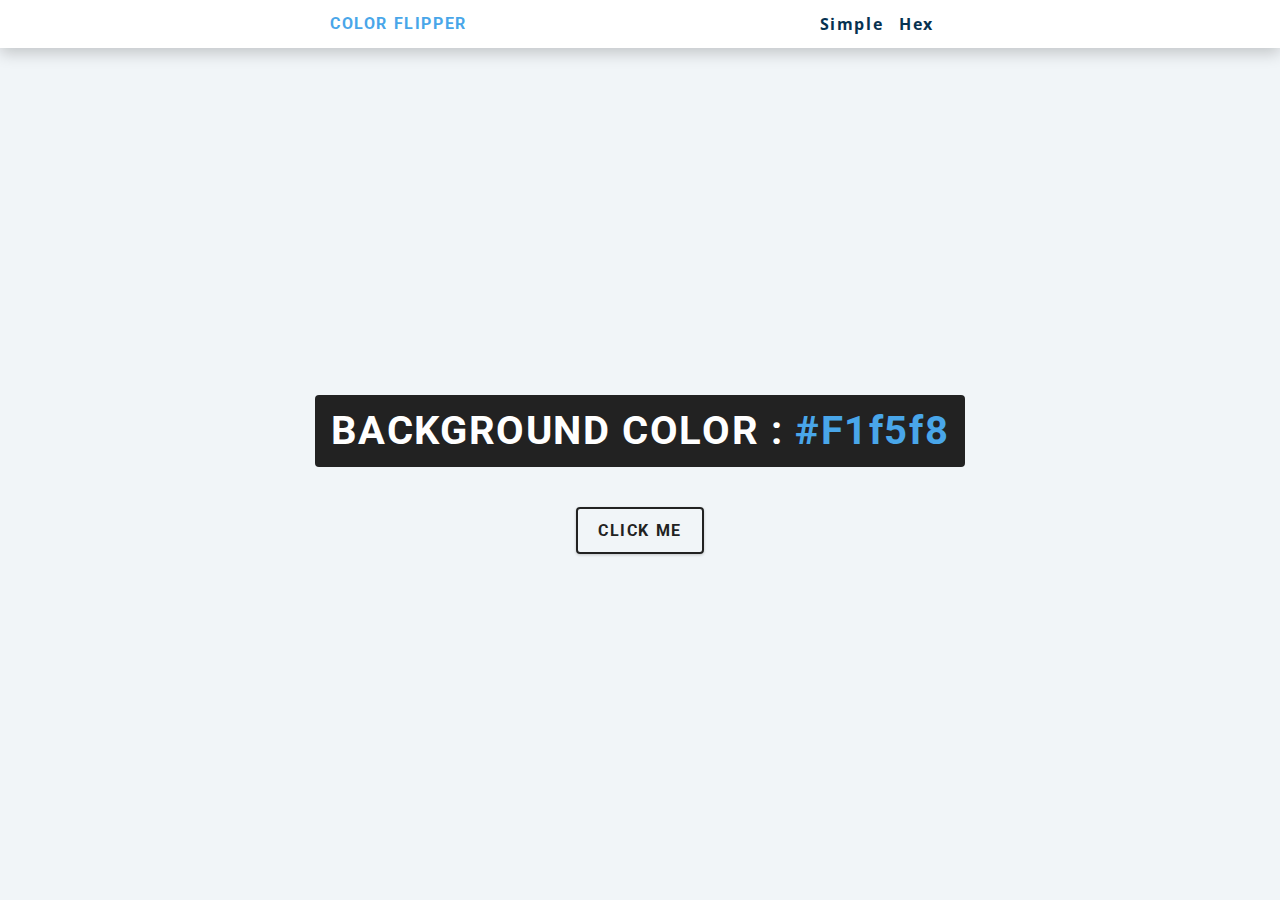
<file: index.html>
<!DOCTYPE html>
<html>
  <head>
    <meta charset="utf-8">
    <title>Color Flipper</title>
    <meta name="viewport">
    <link rel="stylesheet" type="text/css" href="style.css">

   
  </head>
  <body>
    <nav>
        <div class="nav-center">
            <h4>COLOR FLIPPER</h4>
            <ul class="nav-links">
                <li>
                    <a href="index.html">Simple</a>
                </li>
                <li>
                    <a href="hex.html">Hex</a>
                </li>
            </ul>
        </div>
    </nav>
    <main>
        <div class="container">
            <h2>BACKGROUND COLOR : <span class="color"> #f1f5f8</span></h2>
            <button class="btn btn-hero" id="btn">
                CLICK ME
            </button>
        </div>
    </main>
    <script src="app.js"></script>
</body>
</html>
</file>
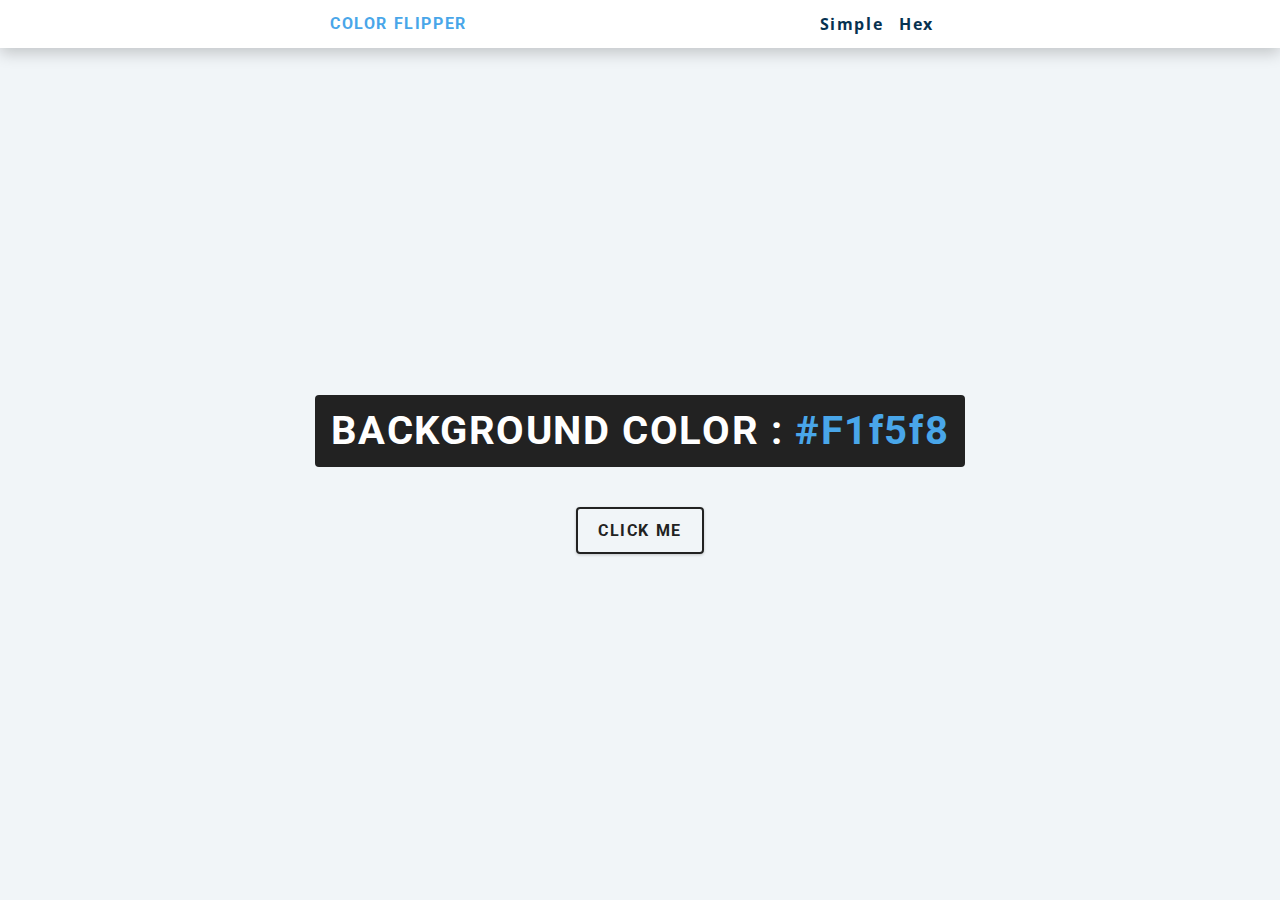
<file: hex.html>
<!DOCTYPE html>
<html>
  <head>
    <meta charset="utf-8">
    <title>Color Flipper</title>
    <meta name="viewport">
    <link rel="stylesheet" type="text/css" href="style.css">

   
  </head>
  <body>
    <nav>
        <div class="nav-center">
            <h4>COLOR FLIPPER</h4>
            <ul class="nav-links">
                <li>
                    <a href="index.html">Simple</a>
                </li>
                <li>
                    <a href="hex.html">Hex</a>
                </li>
            </ul>
        </div>
    </nav>
    <main>
        <div class="container">
            <h2>BACKGROUND COLOR : <span class="color"> #f1f5f8</span></h2>
            <button class="btn btn-hero" id="btn">
                CLICK ME
            </button>
        </div>
    </main>
    <script src="hex.js"></script>
</body>
</html>
</file>
<file: style.css>
@import url("https://fonts.googleapis.com/css?family=Open+Sans|Roboto:400,700&display=swap");

/*
=============== 
Variables
===============
*/

:root {
  /* dark shades of primary color*/
  --clr-primary-1: hsl(205, 86%, 17%);
  --clr-primary-2: hsl(205, 77%, 27%);
  --clr-primary-3: hsl(205, 72%, 37%);
  --clr-primary-4: hsl(205, 63%, 48%);
  /* primary/main color */
  --clr-primary-5: hsl(205, 78%, 60%);
  /* lighter shades of primary color */
  --clr-primary-6: hsl(205, 89%, 70%);
  --clr-primary-7: hsl(205, 90%, 76%);
  --clr-primary-8: hsl(205, 86%, 81%);
  --clr-primary-9: hsl(205, 90%, 88%);
  --clr-primary-10: hsl(205, 100%, 96%);
  /* darkest grey - used for headings */
  --clr-grey-1: hsl(209, 61%, 16%);
  --clr-grey-2: hsl(211, 39%, 23%);
  --clr-grey-3: hsl(209, 34%, 30%);
  --clr-grey-4: hsl(209, 28%, 39%);
  /* grey used for paragraphs */
  --clr-grey-5: hsl(210, 22%, 49%);
  --clr-grey-6: hsl(209, 23%, 60%);
  --clr-grey-7: hsl(211, 27%, 70%);
  --clr-grey-8: hsl(210, 31%, 80%);
  --clr-grey-9: hsl(212, 33%, 89%);
  --clr-grey-10: hsl(210, 36%, 96%);
  --clr-white: #fff;
  --clr-red-dark: hsl(360, 67%, 44%);
  --clr-red-light: hsl(360, 71%, 66%);
  --clr-green-dark: hsl(125, 67%, 44%);
  --clr-green-light: hsl(125, 71%, 66%);
  --clr-black: #222;
  --ff-primary: "Roboto", sans-serif;
  --ff-secondary: "Open Sans", sans-serif;
  --transition: all 0.3s linear;
  --spacing: 0.1rem;
  --radius: 0.25rem;
  --light-shadow: 0 5px 15px rgba(0, 0, 0, 0.1);
  --dark-shadow: 0 5px 15px rgba(0, 0, 0, 0.2);
  --max-width: 1170px;
  --fixed-width: 620px;
}
/*
=============== 
Global Styles
===============
*/

*,
::after,
::before {
  margin: 0;
  padding: 0;
  box-sizing: border-box;
}
body {
  font-family: var(--ff-secondary);
  background: var(--clr-grey-10);
  color: var(--clr-grey-1);
  line-height: 1.5;
  font-size: 0.875rem;
}
ul {
  list-style-type: none;
}
a {
  text-decoration: none;
}
h1,
h2,
h3,
h4 {
  letter-spacing: var(--spacing);
  text-transform: capitalize;
  line-height: 1.25;
  margin-bottom: 0.75rem;
  font-family: var(--ff-primary);
}
h1 {
  font-size: 3rem;
}
h2 {
  font-size: 2rem;
}
h3 {
  font-size: 1.25rem;
}
h4 {
  font-size: 0.875rem;
}
p {
  margin-bottom: 1.25rem;
  color: var(--clr-grey-5);
}
@media screen and (min-width: 800px) {
  h1 {
    font-size: 4rem;
  }
  h2 {
    font-size: 2.5rem;
  }
  h3 {
    font-size: 1.75rem;
  }
  h4 {
    font-size: 1rem;
  }
  body {
    font-size: 1rem;
  }
  h1,
  h2,
  h3,
  h4 {
    line-height: 1;
  }
}
/*  global classes */

/* section */
.section {
  padding: 5rem 0;
}

.section-center {
  width: 90vw;
  margin: 0 auto;
  max-width: 1170px;
}
@media screen and (min-width: 992px) {
  .section-center {
    width: 95vw;
  }
}
main {
  min-height: 100vh;
  display: grid;
  place-items: center;
}

/*
=============== 
Nav
===============
*/
nav {
  background: var(--clr-white);
  height: 3rem;
  display: grid;
  align-items: center;
  box-shadow: var(--dark-shadow);
}
.nav-center {
  width: 90vw;
  max-width: var(--fixed-width);
  margin: 0 auto;
  display: flex;
  align-items: center;
  justify-content: space-between;
}
.nav-center h4 {
  margin-bottom: 0;
  color: var(--clr-primary-5);
}
.nav-links {
  display: flex;
}
nav a {
  text-transform: capitalize;
  font-weight: 700;
  font-size: 1rem;
  color: var(--clr-primary-1);
  letter-spacing: var(--spacing);
  margin-right: 1rem;
}
nav a:hover {
  color: var(--clr-primary-5);
}
/*
=============== 
Container
===============
*/
main {
  min-height: calc(100vh - 3rem);
  display: grid;
  place-items: center;
}
.container {
  text-align: center;
}
.container h2 {
  background: var(--clr-black);
  color: var(--clr-white);
  padding: 1rem;
  border-radius: var(--radius);
  margin-bottom: 2.5rem;
}
.color {
  color: var(--clr-primary-5);
}
.btn-hero {
  font-family: var(--ff-primary);
  text-transform: uppercase;
  background: transparent;
  color: var(--clr-black);
  letter-spacing: var(--spacing);
  display: inline-block;
  font-weight: 700;
  transition: var(--transition);
  border: 2px solid var(--clr-black);
  cursor: pointer;
  box-shadow: 0 1px 3px rgba(0, 0, 0, 0.2);
  border-radius: var(--radius);
  font-size: 1rem;
  padding: 0.75rem 1.25rem;
}
.btn-hero:hover {
  color: var(--clr-white);
  background: var(--clr-black);
}
Footer{
    
}
</file>
